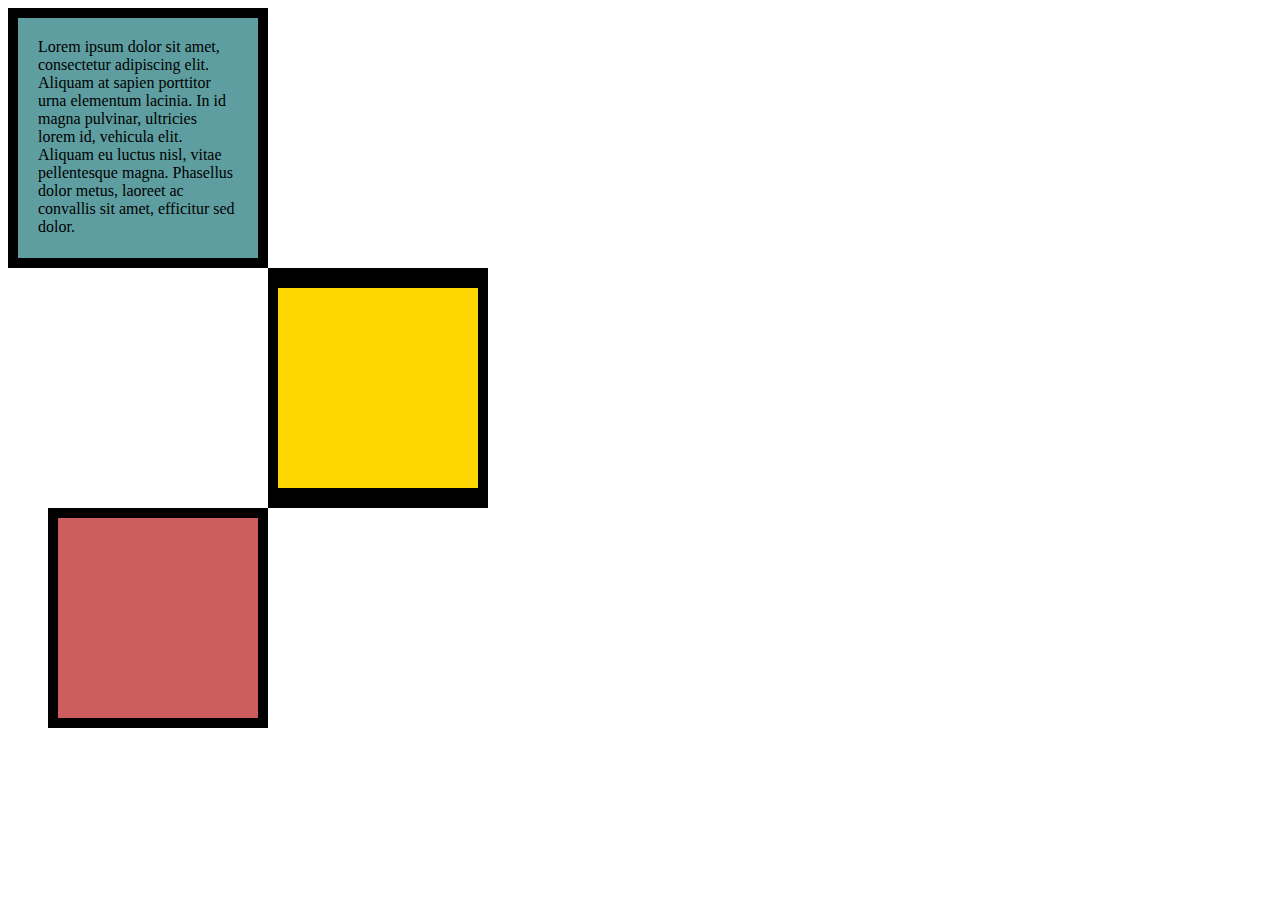
<file: intermediate-css-day44/6.3 CSS Box Model/index.html>
<!DOCTYPE html>
<html lang="en">

<head>
  <meta charset="UTF-8">
  <title>CSS Box Model</title>
  <style>
    /* Write your CSS code here */
    div {
      width: 200px;
      height: 200px;
      margin: 0;
    }
    #div1 {
      background-color: cadetblue;
      padding: 20px;
      border: 10px solid black;
    }
    #div1 p {
      margin: 0;
    }
    #div2 {
      background-color: gold;
      border: 20px solid black;
      border-top-width: 20px;
      border-bottom-width: 20px;
      border-left-width: 10px;
      border-right-width: 10px;
      margin-left: 260px;
    }
    #div3 {
      background-color: indianred;
      border: 10px solid black;
      margin-left: 40px;
    }
  </style>
</head>

<body>

  <div id="div1">
    <p>
      Lorem ipsum dolor sit amet, consectetur adipiscing elit. Aliquam at sapien porttitor urna elementum lacinia. In id
      magna pulvinar, ultricies lorem id, vehicula elit. Aliquam eu luctus nisl, vitae pellentesque magna. Phasellus
      dolor metus, laoreet ac convallis sit amet, efficitur sed dolor.
    </p>
  </div>

  <div id="div2"></div>
  
  <div id="div3"></div>

  <!-- TODOs:
1. Create 3 Boxes using the div element.
2. Set their sizes to 200px heigh by 200px wide.
3. Set different background colors for each of the boxes (I used cadetblue, gold and indianred).
4. Add a paragraph <p> element into the first div and add the following words:
    Lorem ipsum dolor sit amet, consectetur adipiscing elit. Aliquam at sapien porttitor urna elementum lacinia. In
    id magna pulvinar, ultricies lorem id, vehicula elit. Aliquam eu luctus nisl, vitae pellentesque magna. Phasellus
    dolor metus, laoreet ac convallis sit amet, efficitur sed dolor.
5. Set the 1st div to have 20px padding all around with a black 10px border.
6. Fix the style of the <p> element to remove all margins.
Hint: Use the CSS inspector in Chrome.
7. Set the 2nd div to have a 20px border on top and bottom and 10px border left and right. (See goal image)
8. Set the 3rd div to have a 10px border 
9. Set the margins for the divs so that each box corner touches the other. (See the goal image)
-->

</body>

</html>
</file>
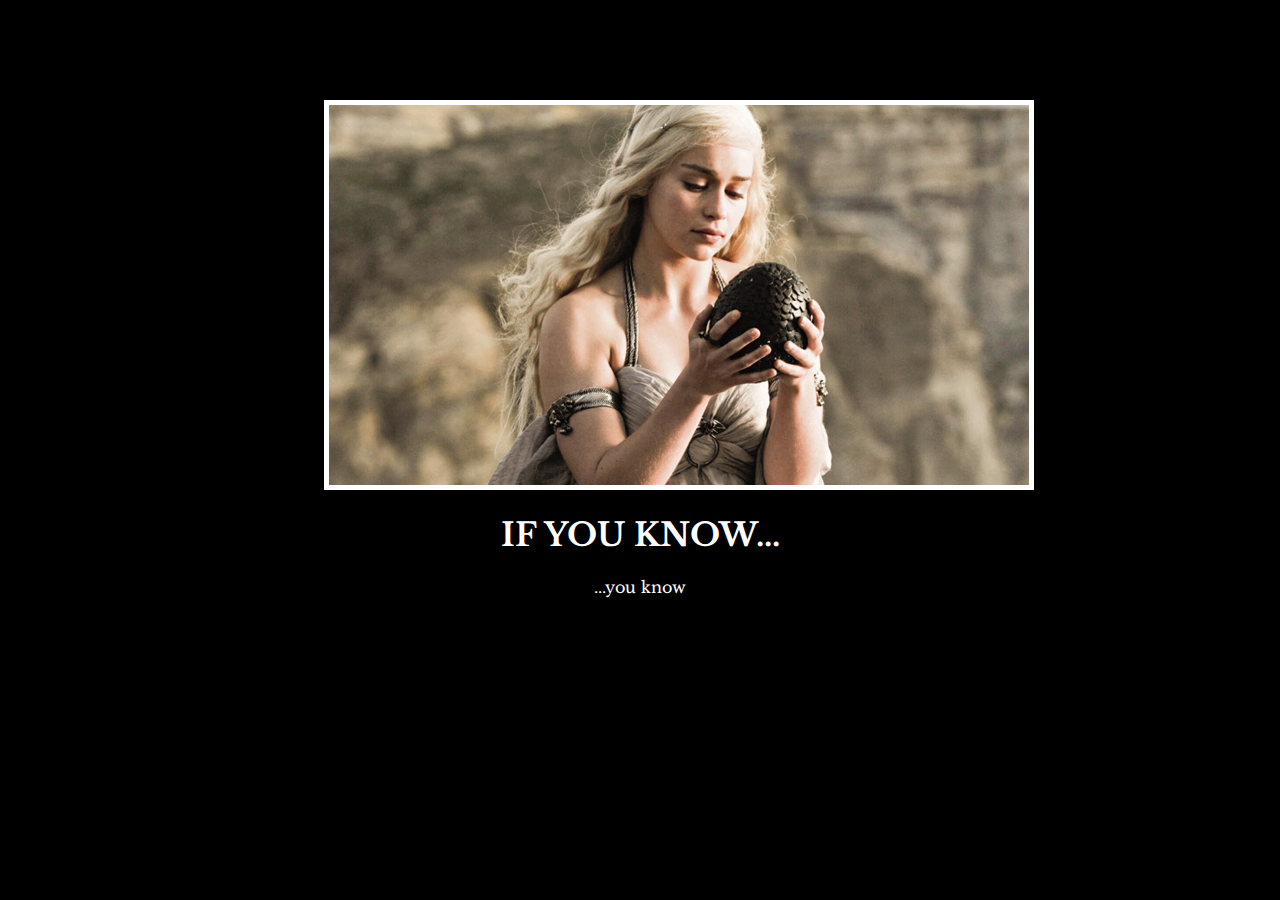
<file: intermediate-css-day44/6.4 Motivation Meme Project/index.html>
<!-- 
  TODO: Create a motivational post website.
Style it how ever you like. 
Look at the goal image for inspiration.
But it must have the following features:
1. The main h1 text should be using the Regular Libre Baskerville Font from Google Fonts:
  https://fonts.google.com/specimen/Libre+Baskerville
2. The text should be white and background black.
3. Add your own image into the images folder inside assets. It should have a 5px white border.
4. The text should be center aligned.
5. Create a div to contain the h1, p and img elements. Adjust the margins so that the image and text are centered on the page. 
  Hint: You horizontally center a div by giving it a width of 50% and a margin-left of 25%.
  Hint: Set the image to have a width of 100% so it fills the div. 
6. Read about the text-transform property on MDN docs to make the h1 uppercase with CSS.
  https://developer.mozilla.org/en-US/docs/Web/CSS/text-transform 
-->
<!DOCTYPE html>
<html lang="en">

<head>
  <meta charset="UTF-8">
  <meta name="viewport" content="width=device-width, initial-scale=1.0">
  <title>Document</title>
  <link rel="stylesheet" href="./style.css"/>
  <link rel="preconnect" href="https://fonts.googleapis.com">
  <link rel="preconnect" href="https://fonts.gstatic.com" crossorigin>
  <link href="https://fonts.googleapis.com/css2?family=Libre+Baskerville:ital,wght@0,400;0,700;1,400&display=swap" rel="stylesheet">
</head>

<body>
  <div class="poster">
    <img src="./assets/images/daenerys.jpeg" />
    <h1>If you know...</h1>
    <p>...you know</p>
  </div>

</body>

</html>
</file>
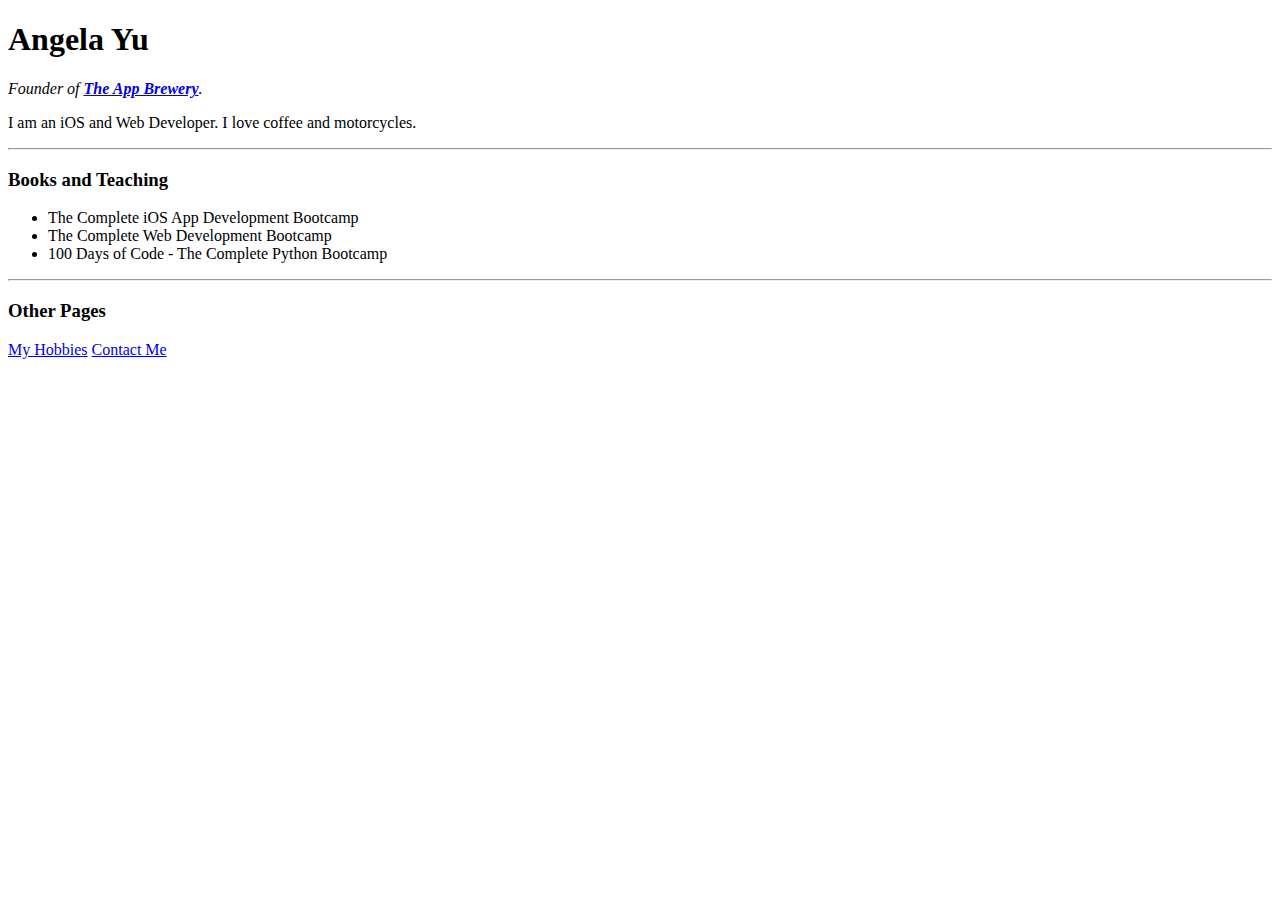
<file: beautiful-soup-web-scrape-day45/bs4-start/website.html>
<!DOCTYPE html>
<html>

<head>
  <meta charset="utf-8">
  <title>Angela's Personal Site</title>
</head>

<body>
  <h1 id="name">Angela Yu</h1>
  <p><em>Founder of <strong><a href="https://www.appbrewery.co/">The App Brewery</a></strong>.</em></p>
  <p>I am an iOS and Web Developer. I love coffee and motorcycles.</p>
  <hr>
  <h3 class="heading">Books and Teaching</h3>
  <ul>
    <li>The Complete iOS App Development Bootcamp</li>
    <li>The Complete Web Development Bootcamp</li>
    <li>100 Days of Code - The Complete Python Bootcamp</li>
  </ul>
  <hr>
  <h3 class="heading">Other Pages</h3>
  <a href="https://angelabauer.github.io/cv/hobbies.html">My Hobbies</a>
  <a href="https://angelabauer.github.io/cv/contact-me.html">Contact Me</a>
</body>

</html>
</file>
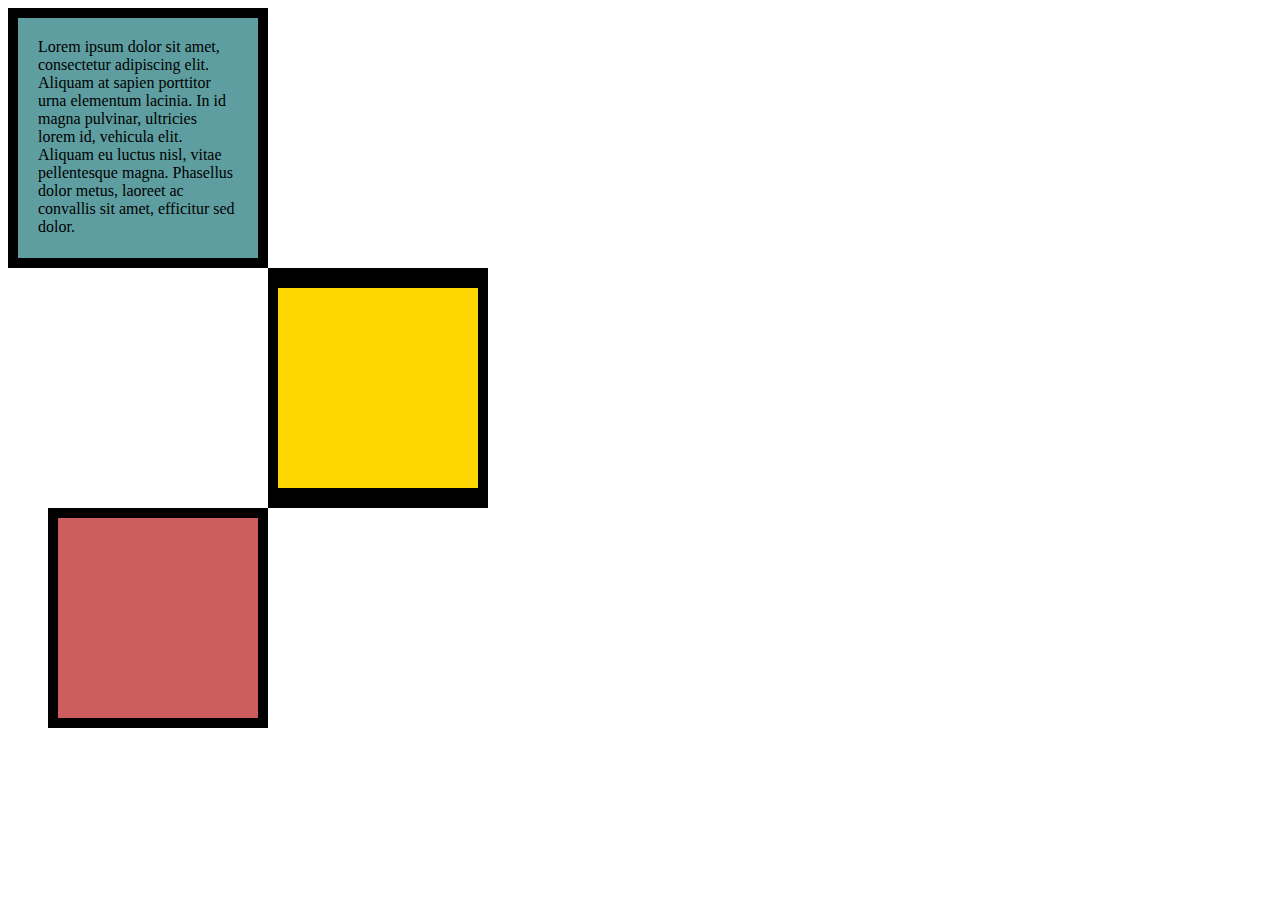
<file: intermediate-css-day44/6.3 CSS Box Model/solution.html>
<!DOCTYPE html>
<html lang="en">

<head>
  <meta charset="UTF-8">
  <title>CSS Box Model</title>
  <style>
    div {
      height: 200px;
      width: 200px;
    }

    p {
      margin: 0;
    }

    #first {
      background-color: cadetblue;
      padding: 20px;
      border: 10px solid black;
    }

    #second {
      background-color: gold;
      border: solid black;
      border-width: 20px 10px;
      margin-left: 260px;
    }

    #third {
      background-color: indianred;
      border: 10px solid black;
      margin-left: 40px;
    }
  </style>
</head>

<body>
  <div id="first">
    <p>Lorem ipsum dolor sit amet, consectetur adipiscing elit. Aliquam at sapien porttitor urna elementum lacinia. In
      id magna pulvinar, ultricies lorem id, vehicula elit. Aliquam eu luctus nisl, vitae pellentesque magna. Phasellus
      dolor metus, laoreet ac convallis sit amet, efficitur sed dolor. </p>
  </div>
  <div id="second">

  </div>
  <div id="third">

  </div>
</body>

</html>
</file>
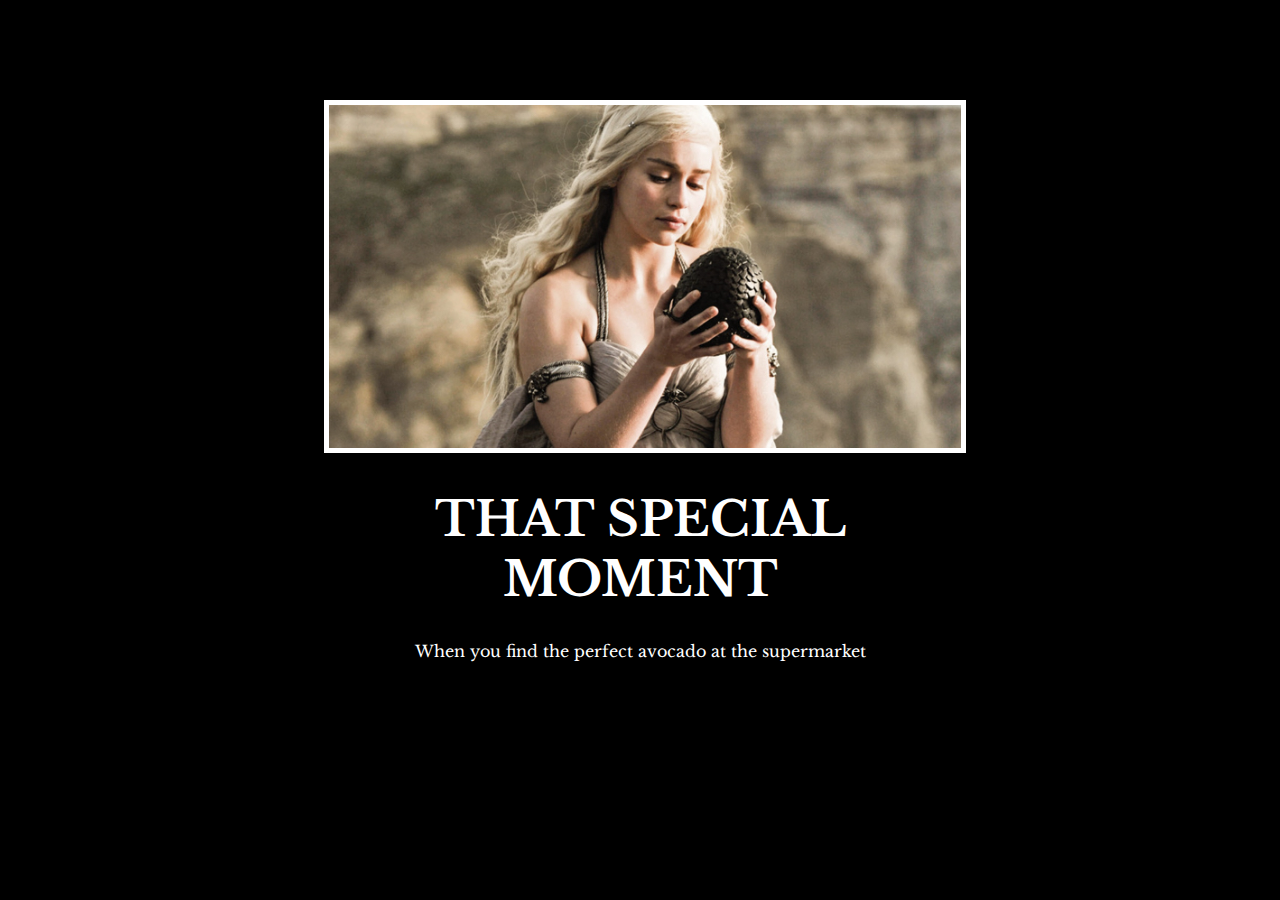
<file: intermediate-css-day44/6.4 Motivation Meme Project/solution/solution.html>
<!DOCTYPE html>
<html lang="en">

<head>
  <meta charset="UTF-8">
  <title>Motivation Meme</title>
  <link rel="stylesheet" href="./solution.css" />
  <link rel="preconnect" href="https://fonts.googleapis.com">
  <link rel="preconnect" href="https://fonts.gstatic.com" crossorigin>
  <link href="https://fonts.googleapis.com/css2?family=Libre+Baskerville&display=swap" rel="stylesheet">
</head>

<body>

  <div class="poster">
    <img class="motivation-img" src="./assets/images/daenerys.jpeg" src="daenerys with egg" />
    <h1>That Special Moment</h1>
    <p>When you find the perfect avocado at the supermarket</p>
  </div>
</body>

</html>
</file>
<file: intermediate-css-day44/6.4 Motivation Meme Project/style.css>
/* <!-- 
  TODO: Create a motivational post website.
Style it how ever you like. 
Look at the goal image for inspiration.
But it must have the following features:
1. The main h1 text should be using the Regular Libre Baskerville Font from Google Fonts:
  https://fonts.google.com/specimen/Libre+Baskerville
2. The text should be white and background black.
3. Add your own image into the images folder inside assets. It should have a 5px white border.
4. The text should be center aligned.
5. Create a div to contain the h1, p and img elements. Adjust the margins so that the image and text are centered on the page. 
  Hint: You horizontally center a div by giving it a width of 50% and a margin-left of 25%.
  Hint: Set the image to have a width of 100% so it fills the div. 
6. Read about the text-transform property on MDN docs to make the h1 uppercase with CSS.
  https://developer.mozilla.org/en-US/docs/Web/CSS/text-transform 
--> */
body {
    background-color: black;
}

h1 {
    text-transform: uppercase;
}

img {
    border: 5px solid white;
    /* width: 100%; */

}

.poster {
    font-family: "Libre Baskerville", serif;
    text-align: center;
    color: white;
    width: 50%;
    margin-left: 25%;
    margin-top: 100px;
}
</file>
<file: intermediate-css-day44/6.4 Motivation Meme Project/solution/solution.css>
body {
  background-color: black;
}
h1 {
  text-transform: uppercase;
  font-size: 3rem;
}

.poster {
  width: 50%;
  margin-left: 25%;
  margin-top: 100px;
  color: white;
  font-family: "Libre Baskerville", serif;
  text-align: center;
}

.motivation-img {
  border: 5px solid white;
  width: 100%;
}
</file>
